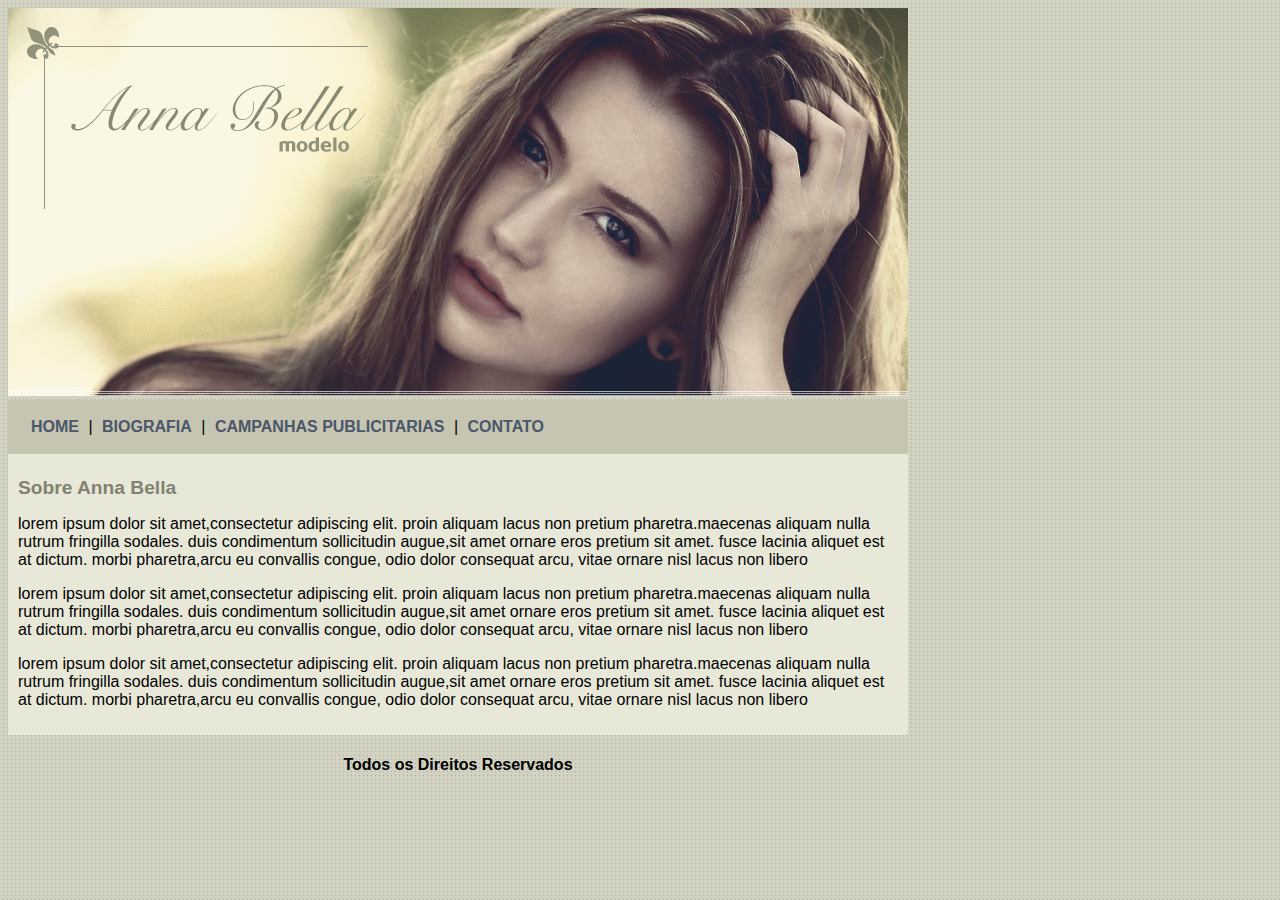
<file: index.html>
<!DOCTYPE html>
<html lang="pt-br">
<head>
    <title>Anna Bella Oficial</title>
    <meta charset="utf-8">

    <link rel="stylesheet" type="text/css" href="estilo.css">

</head>

<body>

    <div id="principal">

        <img src="imagens/capa.png">

        <div id="menu">
            
            <a href="index.html">HOME</a> |
            <a href="biografia.html">BIOGRAFIA</a> |
            <a href="campanhas-publicitarias.html">CAMPANHAS PUBLICITARIAS</a> |
            <a href="contato.html">CONTATO</a> 

        </div>

        <div id="conteudo">

            <h1>Sobre Anna Bella</h1>
            <p>
                lorem ipsum dolor sit amet,consectetur adipiscing elit. proin aliquam lacus non pretium pharetra.maecenas aliquam nulla rutrum fringilla sodales. duis condimentum sollicitudin augue,sit amet ornare eros pretium sit amet. fusce lacinia aliquet est at dictum. morbi pharetra,arcu eu convallis congue, odio dolor consequat arcu, vitae ornare nisl lacus non libero
            </p>

            <p>
                lorem ipsum dolor sit amet,consectetur adipiscing elit. proin aliquam lacus non pretium pharetra.maecenas aliquam nulla rutrum fringilla sodales. duis condimentum sollicitudin augue,sit amet ornare eros pretium sit amet. fusce lacinia aliquet est at dictum. morbi pharetra,arcu eu convallis congue, odio dolor consequat arcu, vitae ornare nisl lacus non libero
            </p>

            <p>
                lorem ipsum dolor sit amet,consectetur adipiscing elit. proin aliquam lacus non pretium pharetra.maecenas aliquam nulla rutrum fringilla sodales. duis condimentum sollicitudin augue,sit amet ornare eros pretium sit amet. fusce lacinia aliquet est at dictum. morbi pharetra,arcu eu convallis congue, odio dolor consequat arcu, vitae ornare nisl lacus non libero
            </p>

        </div>

        <div id="rodape">
            <h4>Todos os Direitos Reservados</h4>
        </div>

    </div>

</body>

</html>
</file>
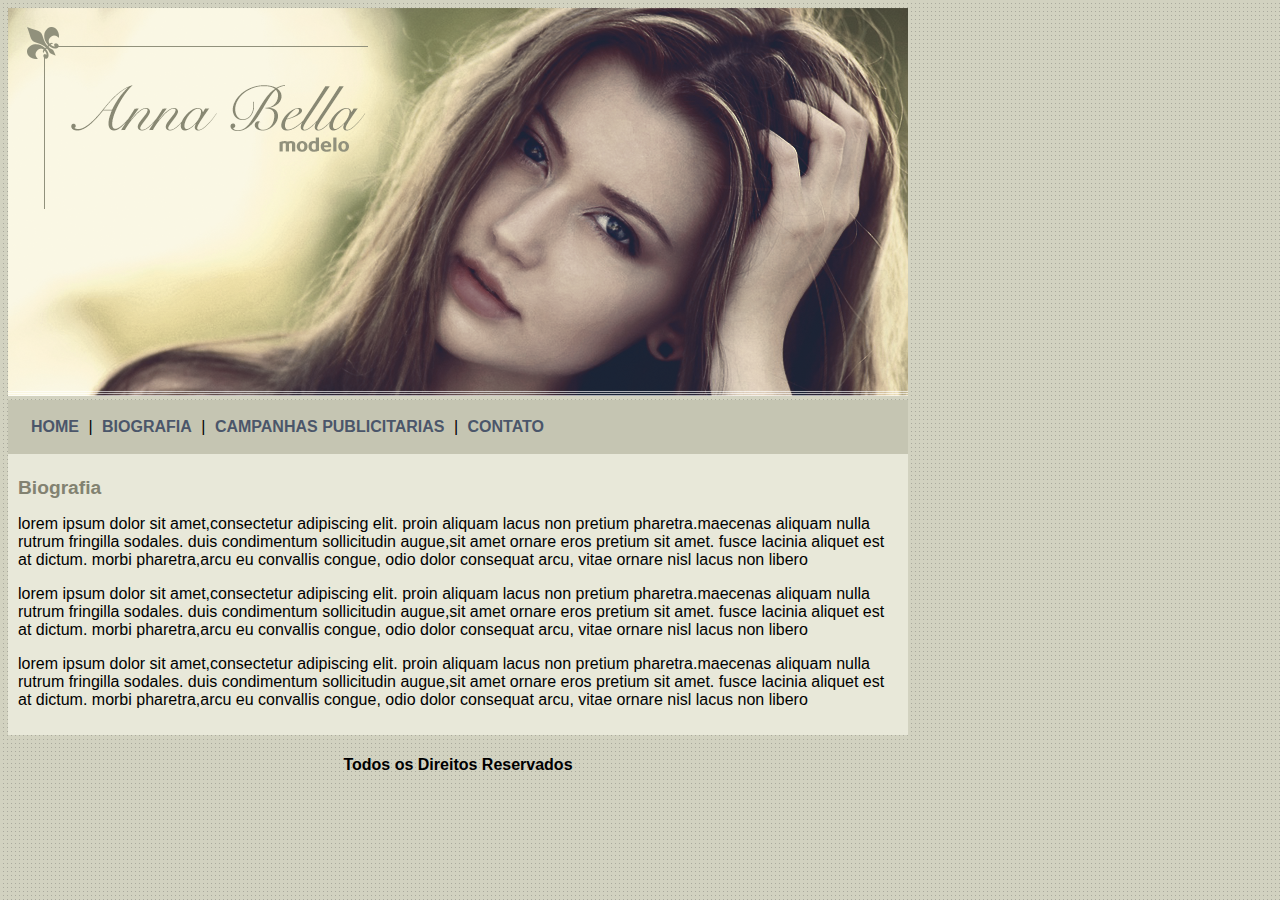
<file: biografia.html>
<!DOCTYPE html>
<html lang="pt-br">
<head>
    <title>Anna Bella - Biografia</title>
    <meta charset="utf-8">

    <link rel="stylesheet" type="text/css" href="estilo.css">

</head>

<body>

    <div id="principal">

        <img src="imagens/capa.png">

        <div id="menu">
            
            <a href="index.html">HOME</a> |
            <a href="biografia.html">BIOGRAFIA</a> |
            <a href="campanhas-publicitarias.html">CAMPANHAS PUBLICITARIAS</a> |
            <a href="contato.html">CONTATO</a> 

        </div>

        <div id="conteudo">

            <h1>Biografia</h1>
            <p>
                lorem ipsum dolor sit amet,consectetur adipiscing elit. proin aliquam lacus non pretium pharetra.maecenas aliquam nulla rutrum fringilla sodales. duis condimentum sollicitudin augue,sit amet ornare eros pretium sit amet. fusce lacinia aliquet est at dictum. morbi pharetra,arcu eu convallis congue, odio dolor consequat arcu, vitae ornare nisl lacus non libero
            </p>

            <p>
                lorem ipsum dolor sit amet,consectetur adipiscing elit. proin aliquam lacus non pretium pharetra.maecenas aliquam nulla rutrum fringilla sodales. duis condimentum sollicitudin augue,sit amet ornare eros pretium sit amet. fusce lacinia aliquet est at dictum. morbi pharetra,arcu eu convallis congue, odio dolor consequat arcu, vitae ornare nisl lacus non libero
            </p>

            <p>
                lorem ipsum dolor sit amet,consectetur adipiscing elit. proin aliquam lacus non pretium pharetra.maecenas aliquam nulla rutrum fringilla sodales. duis condimentum sollicitudin augue,sit amet ornare eros pretium sit amet. fusce lacinia aliquet est at dictum. morbi pharetra,arcu eu convallis congue, odio dolor consequat arcu, vitae ornare nisl lacus non libero
            </p>

        </div>

        <div id="rodape">
            <h4>Todos os Direitos Reservados</h4>
        </div>

    </div>

</body>

</html>
</file>
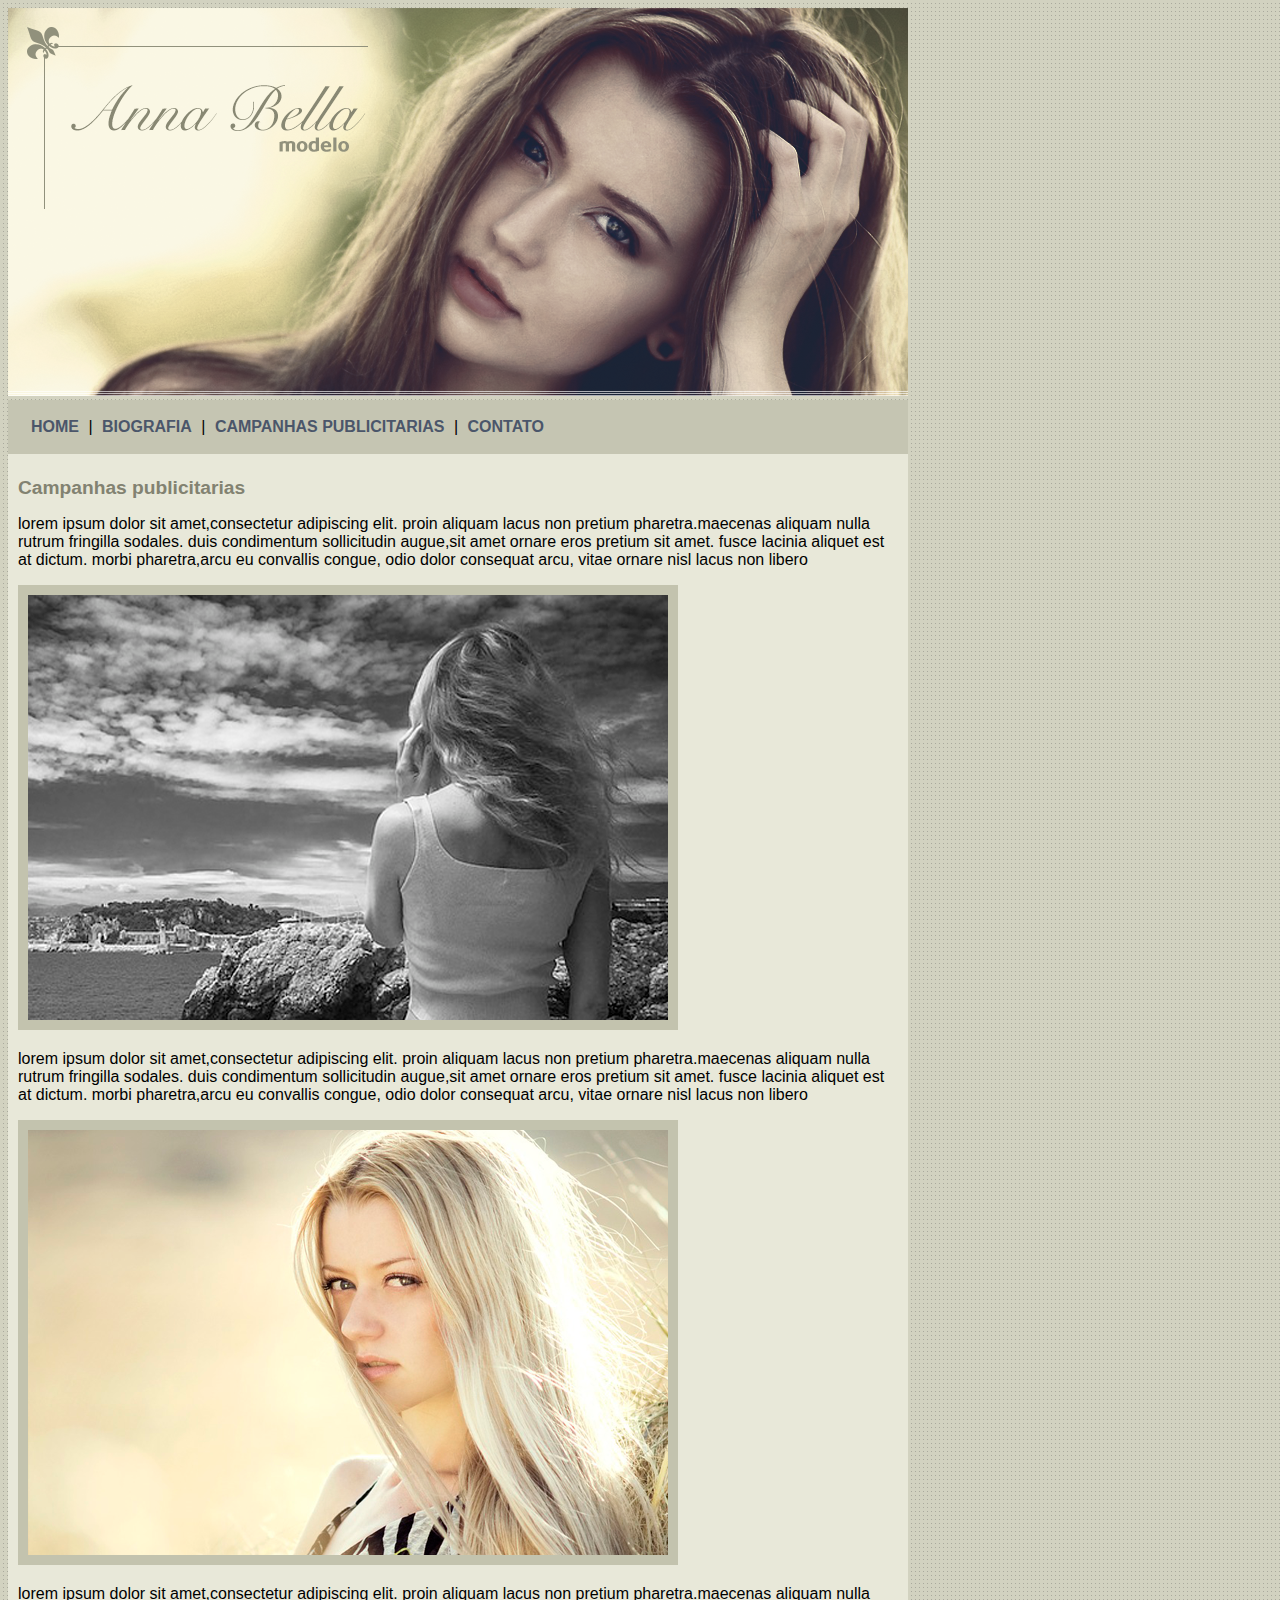
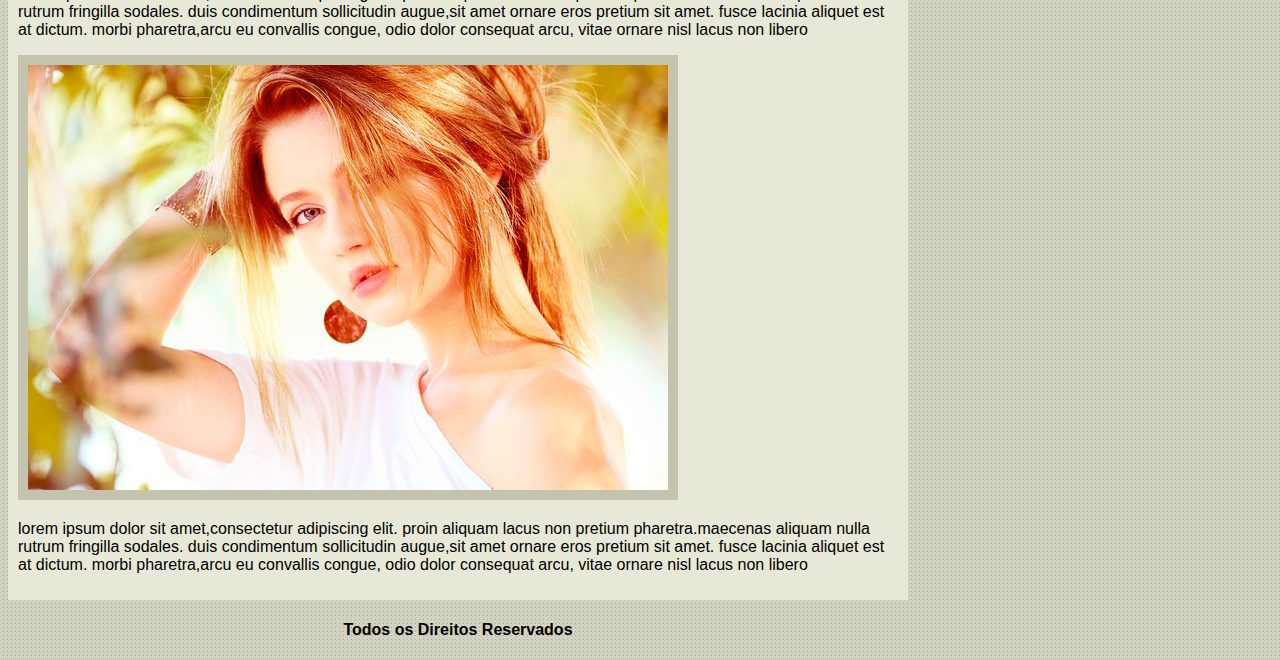
<file: campanhas-publicitarias.html>
<!DOCTYPE html>
<html lang="pt-br">
<head>
    <title>Anna Bella - Campanhas publicitarias</title>
    <meta charset="utf-8">

    <link rel="stylesheet" type="text/css" href="estilo.css">

</head>

<body>

    <div id="principal">

        <img src="imagens/capa.png">

        <div id="menu">
            
            <a href="index.html">HOME</a> |
            <a href="biografia.html">BIOGRAFIA</a> |
            <a href="campanhas-publicitarias.html">CAMPANHAS PUBLICITARIAS</a> |
            <a href="contato.html">CONTATO</a> 

        </div>

        <div id="conteudo">

            <h1>Campanhas publicitarias</h1>
            <p>
                lorem ipsum dolor sit amet,consectetur adipiscing elit. proin aliquam lacus non pretium pharetra.maecenas aliquam nulla rutrum fringilla sodales. duis condimentum sollicitudin augue,sit amet ornare eros pretium sit amet. fusce lacinia aliquet est at dictum. morbi pharetra,arcu eu convallis congue, odio dolor consequat arcu, vitae ornare nisl lacus non libero
            </p>

            <img src="imagens/foto1.png" class="img-campanha">

            <p>
                lorem ipsum dolor sit amet,consectetur adipiscing elit. proin aliquam lacus non pretium pharetra.maecenas aliquam nulla rutrum fringilla sodales. duis condimentum sollicitudin augue,sit amet ornare eros pretium sit amet. fusce lacinia aliquet est at dictum. morbi pharetra,arcu eu convallis congue, odio dolor consequat arcu, vitae ornare nisl lacus non libero
            </p>

            <img src="imagens/foto2.png" class="img-campanha">

            <p>
                lorem ipsum dolor sit amet,consectetur adipiscing elit. proin aliquam lacus non pretium pharetra.maecenas aliquam nulla rutrum fringilla sodales. duis condimentum sollicitudin augue,sit amet ornare eros pretium sit amet. fusce lacinia aliquet est at dictum. morbi pharetra,arcu eu convallis congue, odio dolor consequat arcu, vitae ornare nisl lacus non libero
            </p>

            <img src="imagens/foto3.png" class="img-campanha">

            <p>
                lorem ipsum dolor sit amet,consectetur adipiscing elit. proin aliquam lacus non pretium pharetra.maecenas aliquam nulla rutrum fringilla sodales. duis condimentum sollicitudin augue,sit amet ornare eros pretium sit amet. fusce lacinia aliquet est at dictum. morbi pharetra,arcu eu convallis congue, odio dolor consequat arcu, vitae ornare nisl lacus non libero
            </p>

        </div>

        <div id="rodape">
            <h4>Todos os Direitos Reservados</h4>
        </div>

    </div>

</body>

</html>
</file>
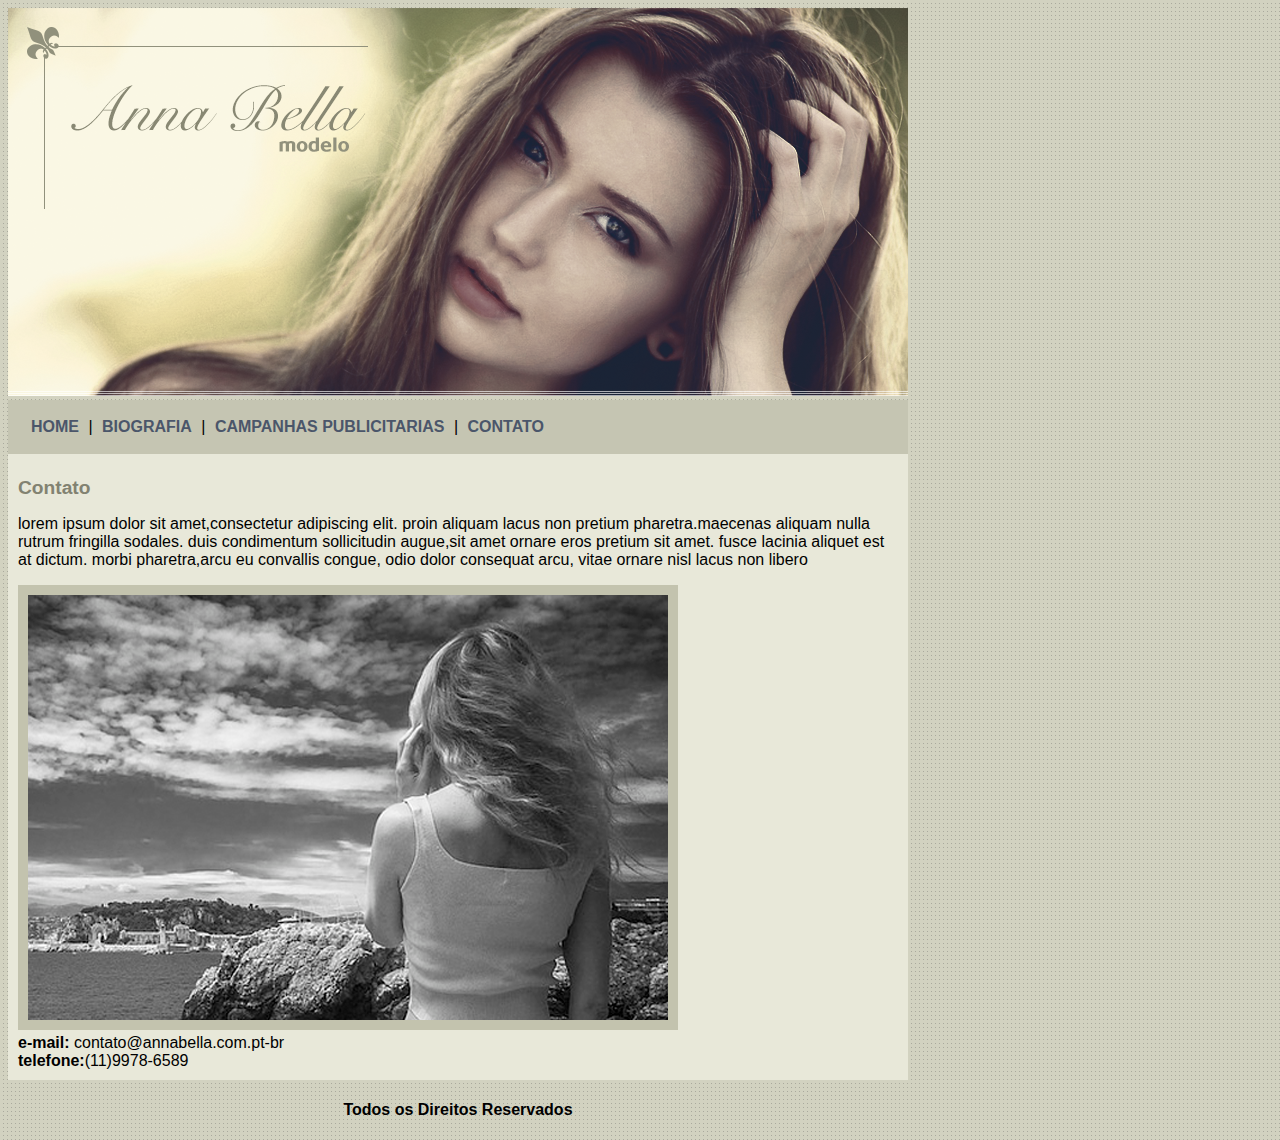
<file: contato.html>
<!DOCTYPE html>
<html lang="pt-br">
<head>
    <title>Anna Bella - Contato</title>
    <meta charset="utf-8">

    <link rel="stylesheet" type="text/css" href="estilo.css">

</head>

<body>

    <div id="principal">

        <img src="imagens/capa.png">

        <div id="menu">
            
            <a href="index.html">HOME</a> |
            <a href="biografia.html">BIOGRAFIA</a> |
            <a href="campanhas-publicitarias.html">CAMPANHAS PUBLICITARIAS</a> |
            <a href="contato.html">CONTATO</a> 

        </div>

        <div id="conteudo">

            <h1>Contato</h1>
            <p>
                lorem ipsum dolor sit amet,consectetur adipiscing elit. proin aliquam lacus non pretium pharetra.maecenas aliquam nulla rutrum fringilla sodales. duis condimentum sollicitudin augue,sit amet ornare eros pretium sit amet. fusce lacinia aliquet est at dictum. morbi pharetra,arcu eu convallis congue, odio dolor consequat arcu, vitae ornare nisl lacus non libero
            </p>

            <img src="imagens/foto1.png" class="img-campanha">

            <div>
            <strong>e-mail:</strong> contato@annabella.com.pt-br <br>
            <strong>telefone:</strong>(11)9978-6589
            </div>

        </div>

        <div id="rodape">
            <h4>Todos os Direitos Reservados</h4>
        </div>

    </div>

</body>

</html>
</file>
<file: estilo.css>
body{
    background: #d2d2c1 url('imagens/fundo.png');
    font: 16px Arial, Helvetica,  sans-serif;
}

#principal {
    width: 900px;
}

#menu {
    background: #c5c5b2;
    padding: 18px;
}

#conteudo {
    background: #e8e8d9;
    padding: 10px;
}

#rodape {
    text-align: center;
}

a {
    color: #4b566a;
    text-decoration: none;
    font-weight: bold;
    padding: 5px;
}

.centralizar {
    text-align: center;
}

.img-campanha {
    border: 10px solid #c3c3ae;
}

h1 {
    color: #828271;
    font-size: 1.2rem;
}
</file>
